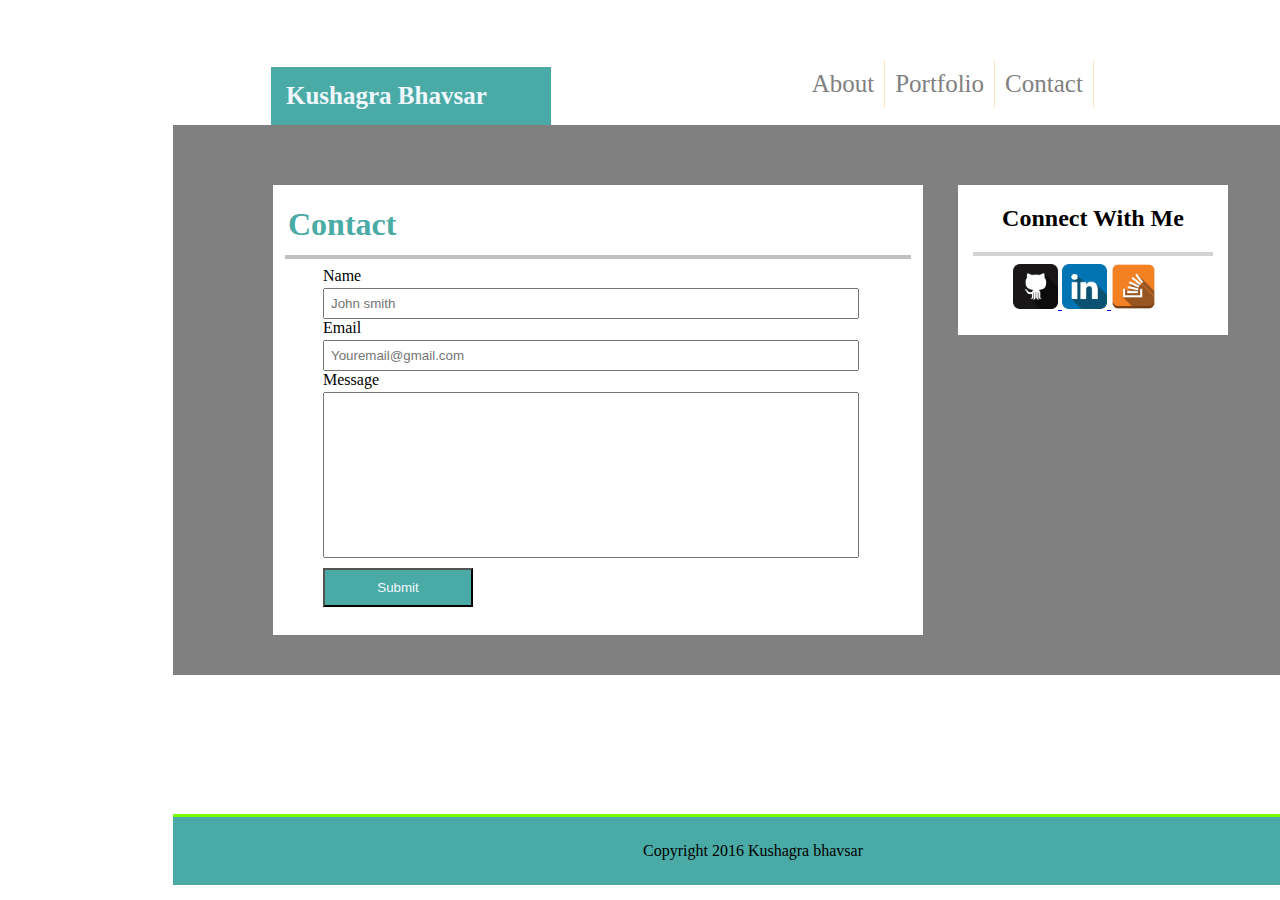
<file: contact.html>
<!DOCTYPE html>
<html>
<head>
    <meta charset="utf-8" />

    <title>Basic portfolio</title>

    <link rel="stylesheet" type="text/css" media="screen" href="assets/style.css">
    <header class="hd">
        <h1>Kushagra Bhavsar</h1>
        <ul>
            <li><a href="#">About</a></li>
            <li><a href="#">Portfolio</a></li>
            <li><a href="#">Contact</a></li>
        </ul>
    </header>
</head>

<body>
    <div class="di">
    <div class="div1">
        <h1>Contact</h1>
        <hr>
        <!-- <h3>Name</h3>
        <h3>Email</h3>
        <h3>Message</h3>
        <h3>Submit</h3> -->
             <form>
                <label for="fname">Name</label>
                <br>
                    <input type="text" id="fname" name="FirstName" placeholder="John smith">
                <br>
                <label for="mail">Email</label>
                <br>
                    <input type="email" id="mail" name="Email Id" placeholder="Youremail@gmail.com">
                <br>
                <label for="msg">Message</label>
                <br>
                    <input type="text" id="msg" name="message">
                <br>
                <input type="submit" id="sm" value="Submit">
              </form>
    </div>
     <div class="s2">
        <h2>Connect With Me</h2>
        <hr>
        <a class="im1" href="https://github.com" target="_blank">
            <img src="images/github.png" alt="github link" height="45px" width="45px">
        </a>
        <a href="https://linkedin.com">
            <img src="images/linked.png" alt="linkedin link" height="45px" width="45px">
        </a>
        <a href="https://stackoverflow.com">
            <img src="images/sof.png" alt="stackoverflow link" height="45px" width="45px">
        </a>
    </div>
    </div>
    <footer id="ft">
        Copyright 2016 Kushagra bhavsar 
    </footer>
</body>

</html>
</file>
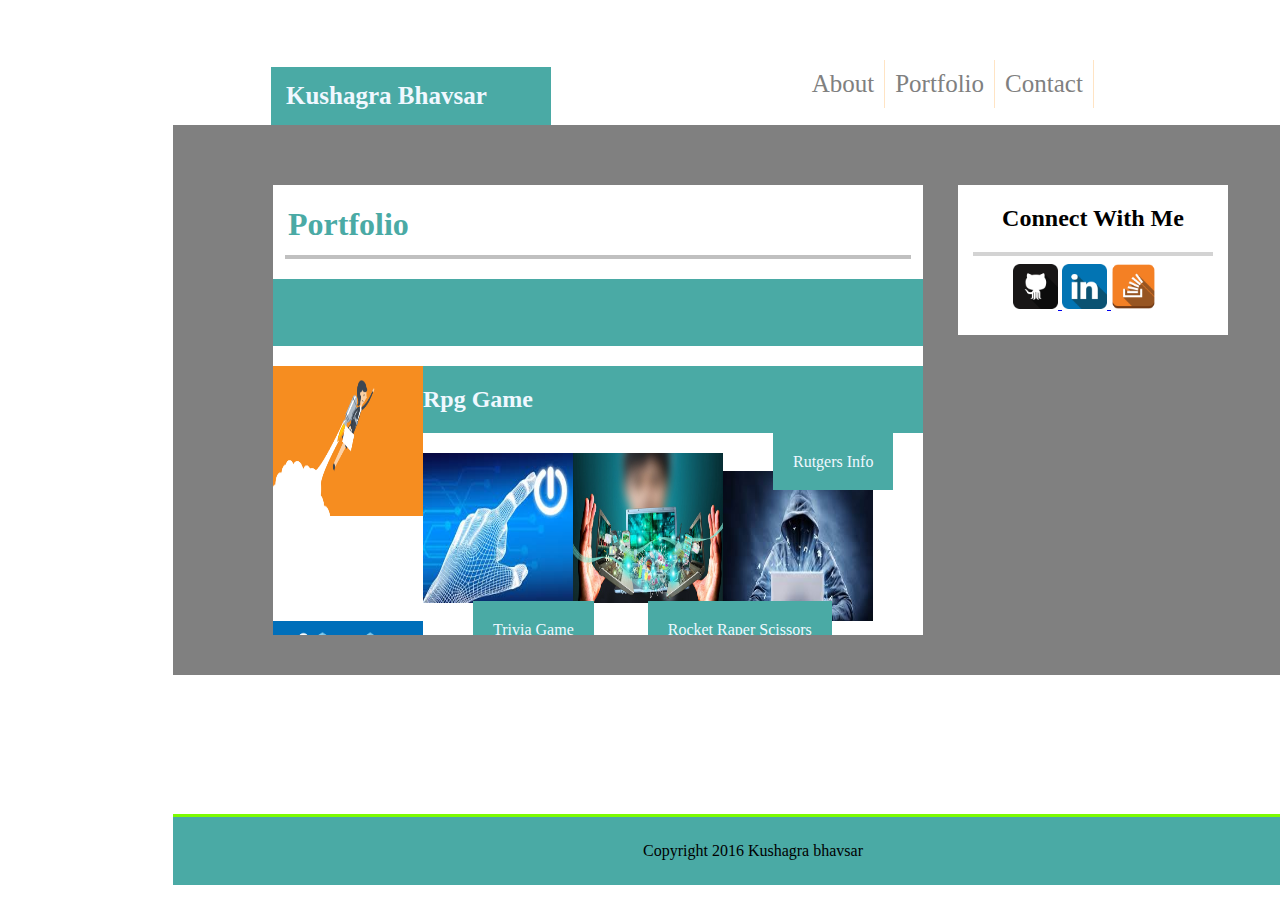
<file: portfolio.html>
<!DOCTYPE html>
<html>
<head>
    <meta charset="utf-8" />

    <title>Basic portfolio</title>

    <link rel="stylesheet" type="text/css" media="screen" href="assets/style.css">
    <header class="hd">
        <h1>Kushagra Bhavsar</h1>
        <ul>
            <li><a href="#">About</a></li>
            <li><a href="#">Portfolio</a></li>
            <li><a href="#">Contact</a></li>
        </ul>
    </header>
</head>

<body>
    <div class="di">
    <div class="div2">
        <h1>Portfolio</h1>
        <hr>   
        <h2>HangMan</h2>
        <img src="images/hang.png" alt="Hangman" height="150px" width="150px">
        <!-- <label id="l1">HangMan</label> -->
        <h2>Rpg Game</h2>
            <img src="images/tech.jpg" alt="Rpg game" height="150px" width="150px">
        <!-- <label id="l2">RPG Game</label> -->
            <img src="images/triv.jpg" alt="trivia game" height="150px" width="150px">
         <label id="l3">Rutgers Info</label>
            <img src="images/rutg.jpg" alt="rutgers info" height="150px" width="150px">
         <label id="l4">Trivia Game</label>
            <img src="images/rock.png" alt="rockscissor" height="150px" width="150px">
         <label id="l5">Rocket Raper Scissors</label>
            
    </div>
     <div class="s2">
        <h2>Connect With Me</h2>
        <hr>
        <a class="im1" href="https://github.com" target="_blank">
            <img src="images/github.png" alt="github link" height="45px" width="45px">
        </a>
        <a href="https://linkedin.com">
            <img src="images/linked.png" alt="linkedin link" height="45px" width="45px">
        </a>
        <a href="https://stackoverflow.com">
            <img src="images/sof.png" alt="stackoverflow link" height="45px" width="45px">
        </a>
    </div>
    </div>
    <footer id="ft">
        Copyright 2016 Kushagra bhavsar 
    </footer>
</body>

</html>
</file>
<file: assets/style.css>
.hd h1{
    background-color:#4aaaa5;
    color: aliceblue;
    padding: 15px;
    font-family: Georgia, 'Times New Roman', Times, serif;
    width: 250px;
    font-size: 25px;
    float: left;
    margin-left: 263px;
    /* margin-top: -60px; */
}
.hd ul {
    list-style-type: none;
    margin-left: 62%;
    padding: 10px;
    background-color:#ffffff;
    margin-top: 50px;

    }

.hd li {
    float: left;
    border-right: 0.1px solid bisque;
    }

.hd li a {
    text-decoration: none;
    display: block;
    text-align: center;
    padding: 10px;
    font-size: 25px;
    color: gray;
    }

.hd li a:hover {
    background-color: #111;
    }
    .di{
        /* background-image: url("images/green.png"); */
        width: 960px;
        padding: 100px;
        height: 350px;
        background-color: gray;
        margin-left: 165px;
        margin-top: 55px;
        /* clear: both; */
    }
    /* .clearfix{
        clear: both;
    } */
    .s1{
        width: 650px;
        height: 450px;
        background-color: #ffffff;
        float: left;
        margin-top: -40px;
        /* overflow: auto; */
    }
    .s1 p{
        text-align:left;
    }
    .s1 h1{
        color: #4aaaa5;
        margin-left: 15px;
    }
    .s1 hr{
        margin-top: -10px;
        border: 2px solid silver;
        margin-right:12px;
        margin-left: 12px;
    }
    #pa{
        display: block;
        font-family: Arial, Helvetica, sans-serif;
        text-align: left;
        line-height: 1.5;
        margin-left: 5em;
        margin-right: 1em;
        margin-top: 30px;
        overflow: auto;
    }
    .clearfix{
        clear: both;
    }
    #para{
        font-family: Arial, Helvetica, sans-serif;
        display: block;
        text-align: left;
        overflow: auto;
        margin-right: 1em;
        line-height: 1.5;
        margin-left: 1em;
    }
    .s2{
        margin-left: 35px;
        margin-top: -40px;
        width: 270px;
        height: 150px;
        background-color: #ffffff;
        float:left;  
        /* overflow: auto; */
    }
    /* .clearfix::after{
        overflow: auto;
        clear: both;
    } */
    .s2 h2{
        text-align: center;
    }
   .s2 hr{
        border: 2px solid lightgrey;
        margin-right:15px;
        margin-left: 15px;
    }
    .s2 a.im1{
        margin-left: 55px;
    }
    .ig{
        margin-top: 25px;
        margin-left: 15px;
        float: left;
    }
    #ft{
        border-top: 3px solid lawngreen;
        position: fixed;
        bottom: 15px;
        left: 173px;
        width: 1110px;
        background-color: #4aaaa5;
        text-align: center;
        padding: 25px;

    }
    .div1{
        width: 650px;
        height: 450px;
        background-color: #ffffff;
        float: left;
        margin-top: -40px;
    }
     .div1 h1{
        color: #4aaaa5;
        margin-left: 15px;
     }
     .div1 hr{
        margin-top: -10px;
        border: 2px solid silver;
        margin-right:12px;
        margin-left: 12px;
     }
     #fname
     {
         width: 80%;
         margin-left: 50px;
         padding: 6px;
         margin-top: 3px;

     }
     #mail
     {
         width: 80%;
         margin-left: 50px;
         margin-top: 3px;
         padding: 6px;

     }
     #msg
     {
         width: 80%;
         margin-top: 3px;
         margin-left: 50px;
         padding: 6px;
         height: 150px;

     }
     label{
         margin-top: 15px;
         margin-left: 50px;
     }
     #sm{
         margin-left: 50px;
         margin-top: 10px;
         padding: 10px;
         background-color: #4aaaa5;
         width: 150px;
         color: aliceblue;
     }
     .div2{
        width: 650px;
        height: 450px;
        background-color: #ffffff;
        float: left;
        margin-top: -40px;
        overflow: auto;
    }
    .clearfix::after{
        clear: both;
        overflow: auto;
    }
     .div2 h1{
        color: #4aaaa5;
        margin-left: 15px;
     }
     .div2 hr{
        margin-top: -10px;
        border: 2px solid silver;
        margin-right:12px;
        margin-left: 12px;
     }
     .div2 h2{
       background-color: #4aaaa5;
       color: aliceblue;
       padding: 20px;
       margin-left: -200px;
     }
     .div2 #l2{
        background-color: #4aaaa5;
        color: aliceblue;
        padding: 20px;
      }
      .div2 #l3{
        background-color: #4aaaa5;
        color: aliceblue;
        padding: 20px;
      }
      .div2 #l4{
        background-color: #4aaaa5;
        color: aliceblue;
        padding: 20px;
      }
      .div2 #l5{
        background-color: #4aaaa5;
        color: aliceblue;
        padding: 20px;
      }
      .div2 img{
          float: left;
      }
</file>
